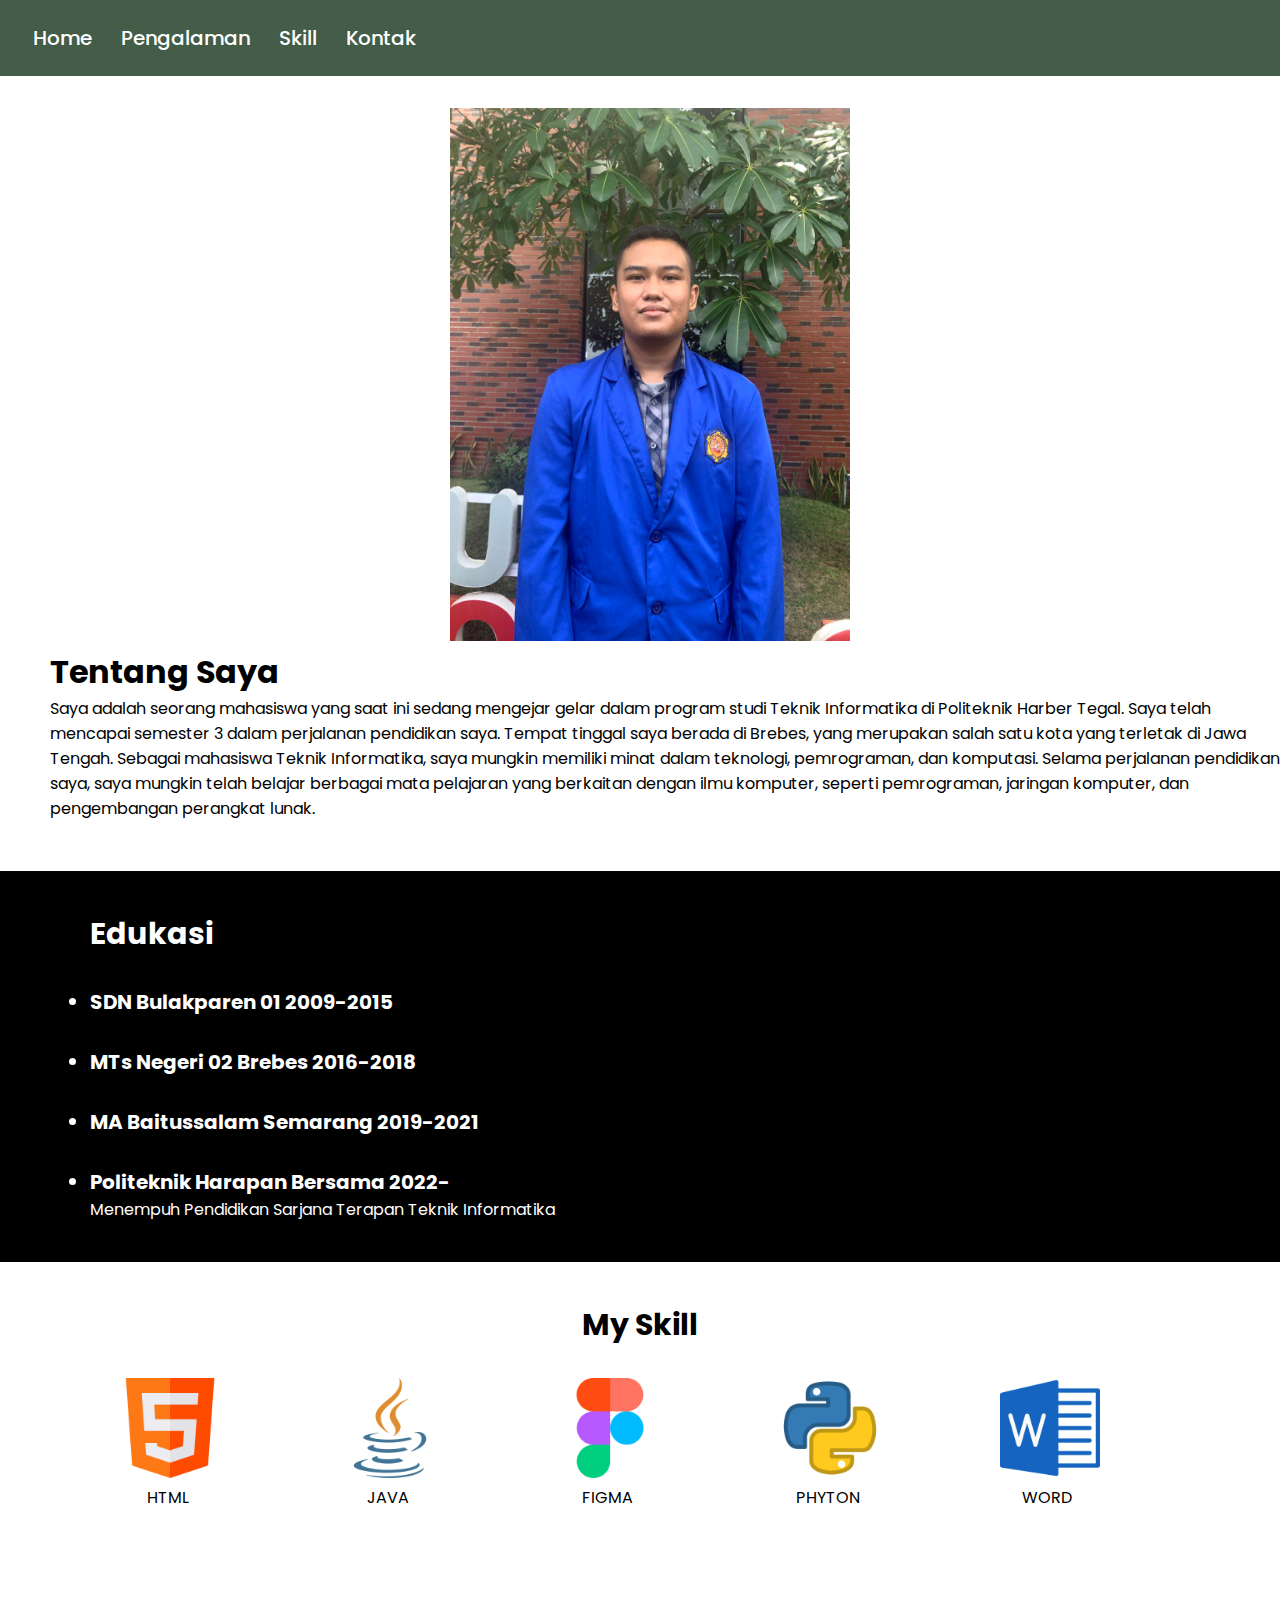
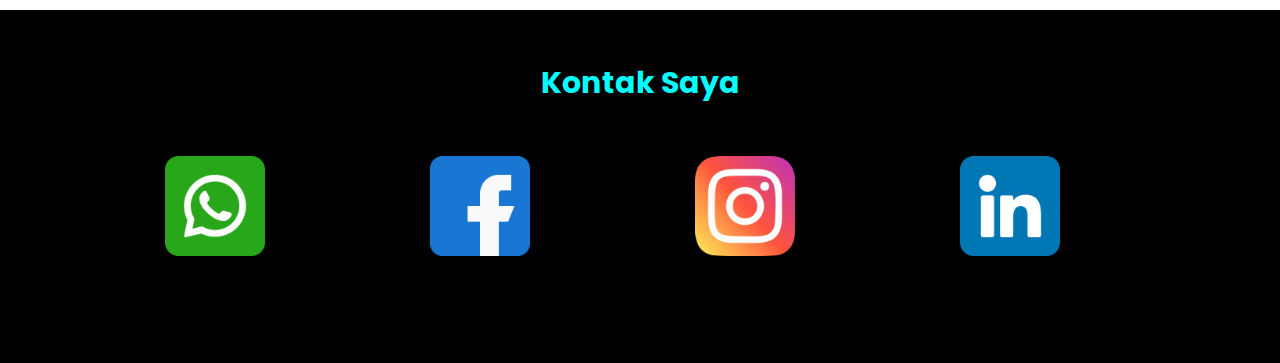
<file: Portofolio/index.html>
<!DOCTYPE html>
<html lang="en">
  <head>
    <meta charset="UTF-8" />
    <meta name="viewport" content="width=device-width, initial-scale=1.0" />
    <title>FORTOFOLIO</title>
  </head>
  <!-- Fonts Google -->
  <link rel="preconnect" href="https://fonts.googleapis.com" />
  <link rel="preconnect" href="https://fonts.gstatic.com" crossorigin />
  <link rel="stylesheet" href="style.css" />
  <link
    href="https://fonts.googleapis.com/css2?family=Poppins:wght@100;300;400;700&display=swap"
    rel="stylesheet"
  />
  <body>
    <section id="navbar">
      <div class="navbar-nav">
        <a href="#home">Home</a>
        <a href="#pengalaman">Pengalaman</a>
        <a href="#skill">Skill</a>
        <a href="#kontak">Kontak</a>
      </div>
    </section>

    <section id="home">
      <img src="foto.jpg" alt="" class="image" />

      <h1 class="header">Tentang Saya</h1>
      <p class="content">
        Saya adalah seorang mahasiswa yang saat ini sedang mengejar gelar dalam
        program studi Teknik Informatika di Politeknik Harber Tegal. Saya telah
        mencapai semester 3 dalam perjalanan pendidikan saya. Tempat tinggal
        saya berada di Brebes, yang merupakan salah satu kota yang terletak di
        Jawa Tengah. Sebagai mahasiswa Teknik Informatika, saya mungkin memiliki
        minat dalam teknologi, pemrograman, dan komputasi. Selama perjalanan
        pendidikan saya, saya mungkin telah belajar berbagai mata pelajaran yang
        berkaitan dengan ilmu komputer, seperti pemrograman, jaringan komputer,
        dan pengembangan perangkat lunak.
      </p>
    </section>

    <section id="pengalaman">
      <h1 class="header">Edukasi</h1>
      <ul>
        <li class="content">SDN Bulakparen 01 2009-2015</li>
        <li class="content">MTs Negeri 02 Brebes 2016-2018</li>
        <li class="content">MA Baitussalam Semarang 2019-2021</li>
        <li class="content">Politeknik Harapan Bersama 2022-</li>
        <p class="paragraf">
          Menempuh Pendidikan Sarjana Terapan Teknik Informatika
        </p>
      </ul>
    </section>

    <section id="skill">
      <h1 class="header">My Skill</h1>
      <div class="row">
        <div class="col">
          <img src="html.png" alt="" class="image" />
          <p class="content">HTML</p>
        </div>
        <div class="col">
          <img src="java.png" alt="" class="image" />
          <p class="content">JAVA</p>
        </div>
        <div class="col">
          <img src="figma.png" alt="" class="image" />
          <p class="content">FIGMA</p>
        </div>
        <div class="col">
          <img src="phyton.png" alt="" class="image" />
          <p class="content">PHYTON</p>
        </div>
        <div class="col">
          <img src="word.png" alt="" class="image" />
          <p class="content">WORD</p>
        </div>
      </div>
    </section>

    <section id="kontak">
      <h1 class="header">Kontak Saya</h1>
      <div class="row">
        <div class="col">
          <a
            href="https://api.whatsapp.com/send?phone=6287730513224"
            target="_blank"
          >
            <img src="whatsapp.png" class="image" />
          </a>
        </div>
        <div class="col">
          <a href="https://www.facebook.com/maulanammd" target="_blank">
            <img src="facebook.png" class="image" />
          </a>
        </div>
        <div class="col">
          <a href="https://instagram.com/maulanammd" target="_blank">
            <img src="instagram.png" class="image" />
          </a>
        </div>
        <div class="col">
          <a
            href="https://www.linkedin.com/in/maulana-muhammad-b5866420a/"
            target="_blank"
          >
            <img src="linkedin.png" class="image" />
          </a>
        </div>
      </div>
    </section>
  </body>
</html>
</file>
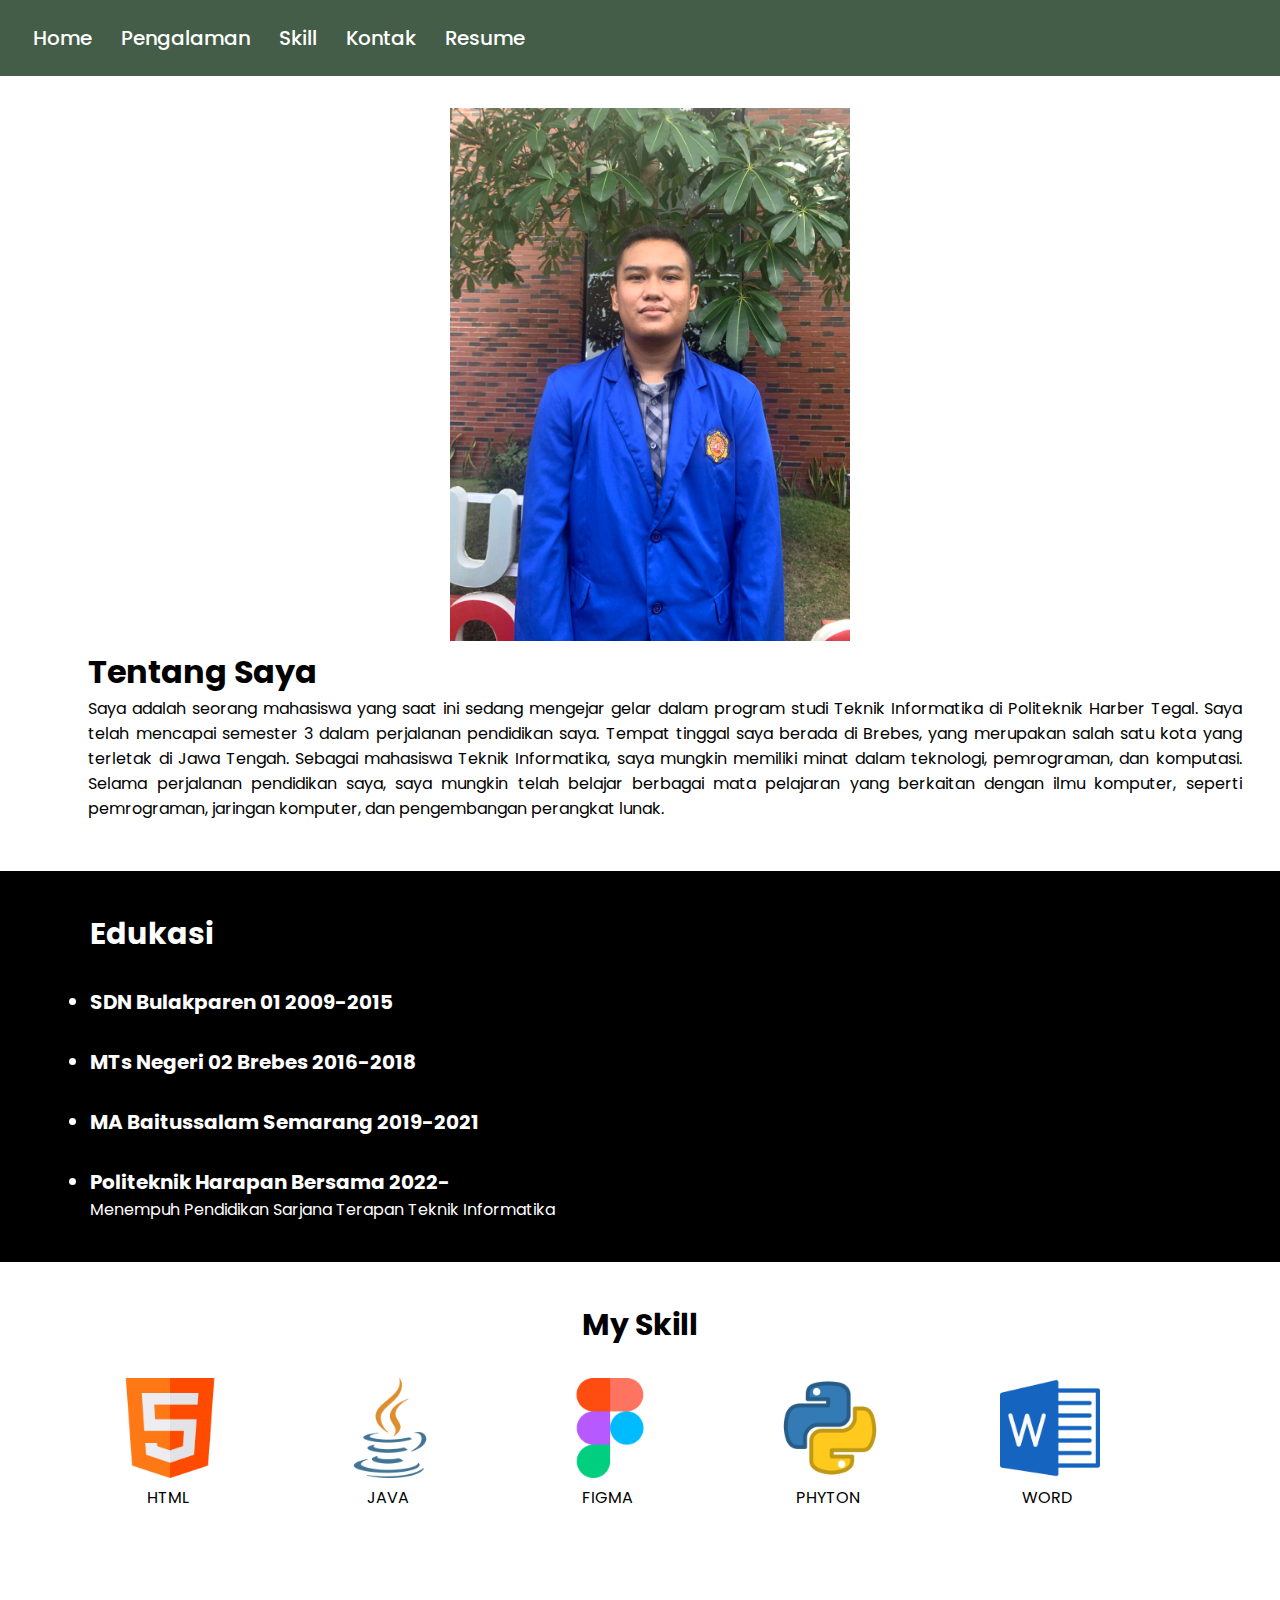
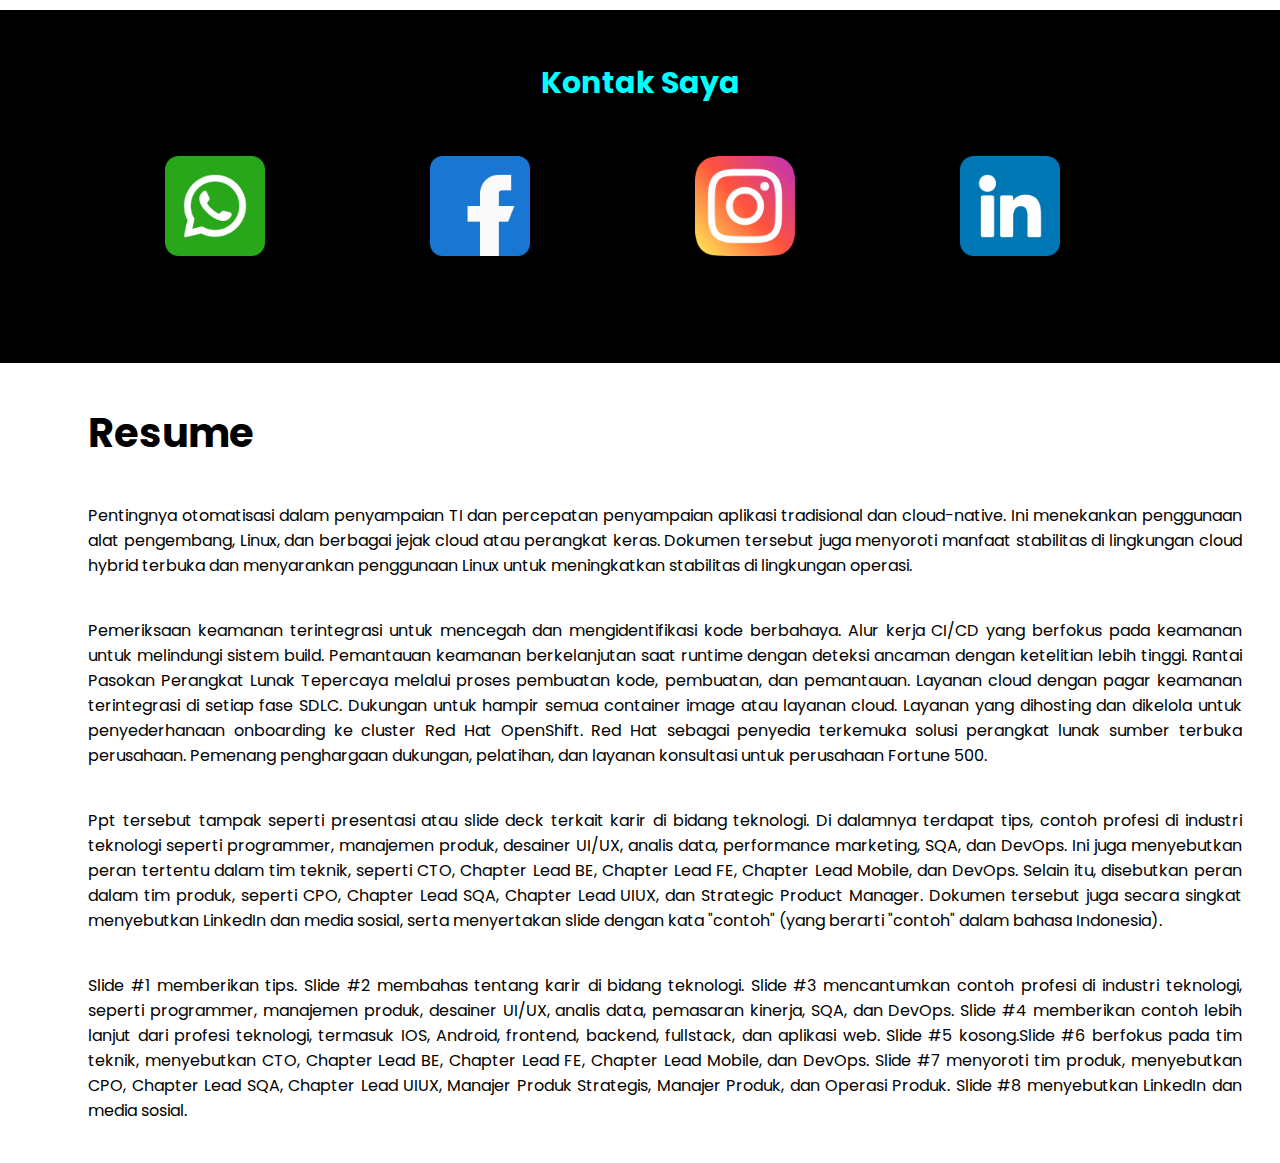
<file: PortofolioSaya/index.html>
<!DOCTYPE html>
<html lang="en">
  <head>
    <meta charset="UTF-8" />
    <meta name="viewport" content="width=device-width, initial-scale=1.0" />
    <title>FORTOFOLIO</title>
  </head>
  <!-- Fonts Google -->
  <link rel="preconnect" href="https://fonts.googleapis.com" />
  <link rel="preconnect" href="https://fonts.gstatic.com" crossorigin />
  <link rel="stylesheet" href="style.css" />
  <link
    href="https://fonts.googleapis.com/css2?family=Poppins:wght@100;300;400;700&display=swap"
    rel="stylesheet"
  />
  <body>
    <section id="navbar">
      <div class="navbar-nav">
        <a href="#home" id="nav">Home</a>
        <a href="#pengalaman" id="nav">Pengalaman</a>
        <a href="#skill" id="nav">Skill</a>
        <a href="#kontak" id="nav">Kontak</a>
        <a href="#resume" id="nav">Resume</a>
      </div>
    </section>

    <section id="home">
      <img src="foto.jpg" alt="" class="image" />

      <h1 class="header">Tentang Saya</h1>
      <p class="content">
        Saya adalah seorang mahasiswa yang saat ini sedang mengejar gelar dalam
        program studi Teknik Informatika di Politeknik Harber Tegal. Saya telah
        mencapai semester 3 dalam perjalanan pendidikan saya. Tempat tinggal
        saya berada di Brebes, yang merupakan salah satu kota yang terletak di
        Jawa Tengah. Sebagai mahasiswa Teknik Informatika, saya mungkin memiliki
        minat dalam teknologi, pemrograman, dan komputasi. Selama perjalanan
        pendidikan saya, saya mungkin telah belajar berbagai mata pelajaran yang
        berkaitan dengan ilmu komputer, seperti pemrograman, jaringan komputer,
        dan pengembangan perangkat lunak.
      </p>
    </section>

    <section id="pengalaman">
      <h1 class="header">Edukasi</h1>
      <ul>
        <li class="content">SDN Bulakparen 01 2009-2015</li>
        <li class="content">MTs Negeri 02 Brebes 2016-2018</li>
        <li class="content">MA Baitussalam Semarang 2019-2021</li>
        <li class="content">Politeknik Harapan Bersama 2022-</li>
        <p class="paragraf">
          Menempuh Pendidikan Sarjana Terapan Teknik Informatika
        </p>
      </ul>
    </section>

    <section id="skill">
      <h1 class="header">My Skill</h1>
      <div class="row">
        <div class="col">
          <img src="html.png" alt="" class="image" />
          <p class="content">HTML</p>
        </div>
        <div class="col">
          <img src="java.png" alt="" class="image" />
          <p class="content">JAVA</p>
        </div>
        <div class="col">
          <img src="figma.png" alt="" class="image" />
          <p class="content">FIGMA</p>
        </div>
        <div class="col">
          <img src="phyton.png" alt="" class="image" />
          <p class="content">PHYTON</p>
        </div>
        <div class="col">
          <img src="word.png" alt="" class="image" />
          <p class="content">WORD</p>
        </div>
      </div>
    </section>

    <section id="kontak">
      <h1 class="header">Kontak Saya</h1>
      <div class="row">
        <div class="col">
          <a
            href="https://api.whatsapp.com/send?phone=6287730513224"
            target="_blank"
          >
            <img src="whatsapp.png" class="image" />
          </a>
        </div>
        <div class="col">
          <a href="https://www.facebook.com/maulanammd" target="_blank">
            <img src="facebook.png" class="image" />
          </a>
        </div>
        <div class="col">
          <a href="https://instagram.com/maulanammd" target="_blank">
            <img src="instagram.png" class="image" />
          </a>
        </div>
        <div class="col">
          <a
            href="https://www.linkedin.com/in/maulana-muhammad-b5866420a/"
            target="_blank"
          >
            <img src="linkedin.png" class="image" />
          </a>
        </div>
      </div>
    </section>

    <section id="resume">
      <h1 class="header">Resume</h1>
      <p class="content">
        Pentingnya otomatisasi dalam penyampaian TI dan percepatan penyampaian
        aplikasi tradisional dan cloud-native. Ini menekankan penggunaan alat
        pengembang, Linux, dan berbagai jejak cloud atau perangkat keras.
        Dokumen tersebut juga menyoroti manfaat stabilitas di lingkungan cloud
        hybrid terbuka dan menyarankan penggunaan Linux untuk meningkatkan
        stabilitas di lingkungan operasi.
      </p>

      <p class="content">
        Pemeriksaan keamanan terintegrasi untuk mencegah dan mengidentifikasi
        kode berbahaya. Alur kerja CI/CD yang berfokus pada keamanan untuk
        melindungi sistem build. Pemantauan keamanan berkelanjutan saat runtime
        dengan deteksi ancaman dengan ketelitian lebih tinggi. Rantai Pasokan
        Perangkat Lunak Tepercaya melalui proses pembuatan kode, pembuatan, dan
        pemantauan. Layanan cloud dengan pagar keamanan terintegrasi di setiap
        fase SDLC. Dukungan untuk hampir semua container image atau layanan
        cloud. Layanan yang dihosting dan dikelola untuk penyederhanaan
        onboarding ke cluster Red Hat OpenShift. Red Hat sebagai penyedia
        terkemuka solusi perangkat lunak sumber terbuka perusahaan. Pemenang
        penghargaan dukungan, pelatihan, dan layanan konsultasi untuk perusahaan
        Fortune 500.
      </p>

      <p class="content">
        Ppt tersebut tampak seperti presentasi atau slide deck terkait karir di
        bidang teknologi. Di dalamnya terdapat tips, contoh profesi di industri
        teknologi seperti programmer, manajemen produk, desainer UI/UX, analis
        data, performance marketing, SQA, dan DevOps. Ini juga menyebutkan peran
        tertentu dalam tim teknik, seperti CTO, Chapter Lead BE, Chapter Lead
        FE, Chapter Lead Mobile, dan DevOps. Selain itu, disebutkan peran dalam
        tim produk, seperti CPO, Chapter Lead SQA, Chapter Lead UIUX, dan
        Strategic Product Manager. Dokumen tersebut juga secara singkat
        menyebutkan LinkedIn dan media sosial, serta menyertakan slide dengan
        kata "contoh" (yang berarti "contoh" dalam bahasa Indonesia).
      </p>

      <p class="content">
        Slide #1 memberikan tips. Slide #2 membahas tentang karir di bidang
        teknologi. Slide #3 mencantumkan contoh profesi di industri teknologi,
        seperti programmer, manajemen produk, desainer UI/UX, analis data,
        pemasaran kinerja, SQA, dan DevOps. Slide #4 memberikan contoh lebih
        lanjut dari profesi teknologi, termasuk IOS, Android, frontend, backend,
        fullstack, dan aplikasi web. Slide #5 kosong.Slide #6 berfokus pada tim
        teknik, menyebutkan CTO, Chapter Lead BE, Chapter Lead FE, Chapter Lead
        Mobile, dan DevOps. Slide #7 menyoroti tim produk, menyebutkan CPO,
        Chapter Lead SQA, Chapter Lead UIUX, Manajer Produk Strategis, Manajer
        Produk, dan Operasi Produk. Slide #8 menyebutkan LinkedIn dan media
        sosial.
      </p>
    </section>
  </body>
  <script src="script.js"></script>
</html>
</file>
<file: Portofolio/style.css>
* {
  margin: 0;
  padding: 0;
  box-sizing: border-box;
  outline: none;
  border: none;
  text-decoration: none;
}

body {
  font-family: "Poppins", sans-serif;
}

#navbar {
  padding: 23px;
  background-color: #445d48;
}

#navbar .navbar-nav a {
  color: white;
  margin-right: 15px;
  margin-left: 10px;
  font-weight: 500;
  font-size: 20px;
}

#home .image {
  width: 400px;
  height: auto;
  margin-top: 32px;
  margin-left: 450px;
}

#home .header {
  margin-left: 50px;
}

#home .content {
  margin-left: 50px;
  margin-bottom: 50px;
}

#pengalaman {
  padding: 40px;
  background-color: black;
  color: white;
}

#pengalaman .header {
  margin-left: 50px;
  font-size: 30px;
}

#pengalaman .content {
  margin-left: 50px;
  margin-top: 30px;
  font-size: 20px;
  font-weight: 700;
}

#pengalaman .paragraf {
  margin-left: 50px;
}

#skill .image {
  width: 100px;
}

#skill .header {
  font-size: 30px;
  text-align: center;
  margin-top: 40px;
}

#skill .row {
  display: flex;
}

#skill .row .image {
  margin-left: 120px;
  margin-top: 30px;
}

#skill .row .content {
  text-align: center;
  margin-left: 115px;
  margin-bottom: 100px;
}

#kontak .header {
  font-size: 30px;
  text-align: center;
  padding: 50px;
  color: aqua;
}

#kontak .image {
  width: 100px;
  margin-left: 115px;
  margin-bottom: 100px;
}

#kontak {
  background-color: black;
  color: white;
}

#kontak .content {
  margin-left: 115px;
}

#kontak .row {
  display: flex;
}
#kontak .row .col {
  margin-left: 50px;
}

@media screen and (max-width: 768px) {
  /* Adjust styles for screens up to 768px wide */
  #navbar .navbar-nav a {
    font-size: 16px;
    margin-right: 10px;
    margin-left: 5px;
  }

  /* Modify other styles as needed for smaller screens */
}
</file>
<file: PortofolioSaya/style.css>
* {
  margin: 0;
  padding: 0;
  box-sizing: border-box;
  outline: none;
  border: none;
  text-decoration: none;
}

body {
  font-family: "Poppins", sans-serif;
}

#navbar {
  padding: 23px;
  background-color: #445d48;
}

#navbar .navbar-nav a {
  color: white;
  margin-right: 15px;
  margin-left: 10px;
  font-weight: 500;
  font-size: 20px;
}

#home .image {
  width: 400px;
  height: auto;
  margin-top: 32px;
  margin-left: 450px;
}

#home .header {
  margin-left: 50px;
  padding: 0 3%;
}

#home .content {
  margin-left: 50px;
  margin-bottom: 50px;
  text-align: justify;
  padding: 0 3%;
}

#pengalaman {
  padding: 40px;
  background-color: black;
  color: white;
}

#pengalaman .header {
  margin-left: 50px;
  font-size: 30px;
}

#pengalaman .content {
  margin-left: 50px;
  margin-top: 30px;
  font-size: 20px;
  font-weight: 700;
}

#pengalaman .paragraf {
  margin-left: 50px;
}

#skill .image {
  width: 100px;
}

#skill .header {
  font-size: 30px;
  text-align: center;
  margin-top: 40px;
}

#skill .row {
  display: flex;
}

#skill .row .image {
  margin-left: 120px;
  margin-top: 30px;
}

#skill .row .content {
  text-align: center;
  margin-left: 115px;
  margin-bottom: 100px;
}

#kontak .header {
  font-size: 30px;
  text-align: center;
  padding: 50px;
  color: aqua;
}

#kontak .image {
  width: 100px;
  margin-left: 115px;
  margin-bottom: 100px;
}

#kontak {
  background-color: black;
  color: white;
}

#kontak .content {
  margin-left: 115px;
}

#kontak .row {
  display: flex;
}
#kontak .row .col {
  margin-left: 50px;
}

@media screen and (max-width: 768px) {
  /* Adjust styles for screens up to 768px wide */
  #navbar .navbar-nav a {
    font-size: 16px;
    margin-right: 10px;
    margin-left: 5px;
  }

  /* Modify other styles as needed for smaller screens */
}

#resume .header {
  margin-left: 50px;
  margin-top: 40px;
  margin-bottom: 40px;
  font-size: 40px;
  padding: 0 3%;
}

#resume .content {
  margin-left: 50px;
  margin-top: 40px;
  margin-bottom: 40px;
  text-align: justify;
  padding: 0 3%;
}
</file>
